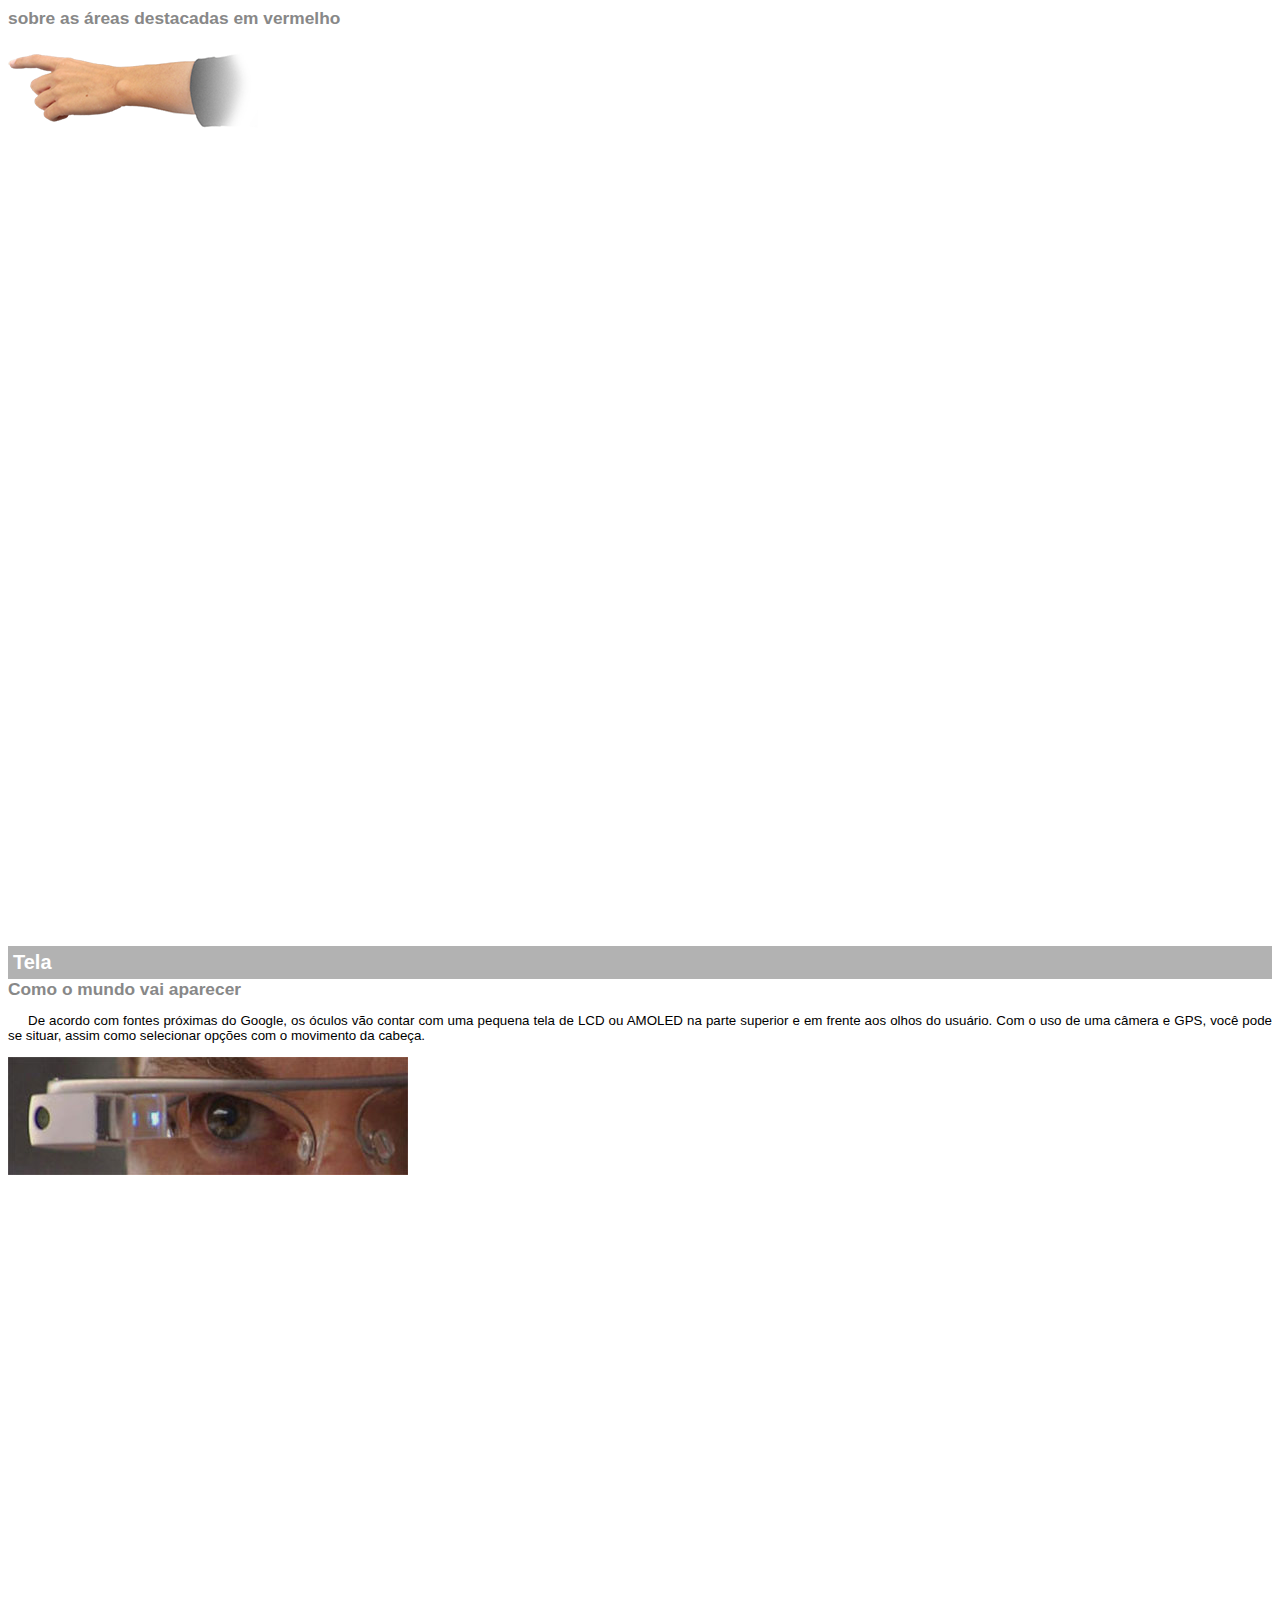
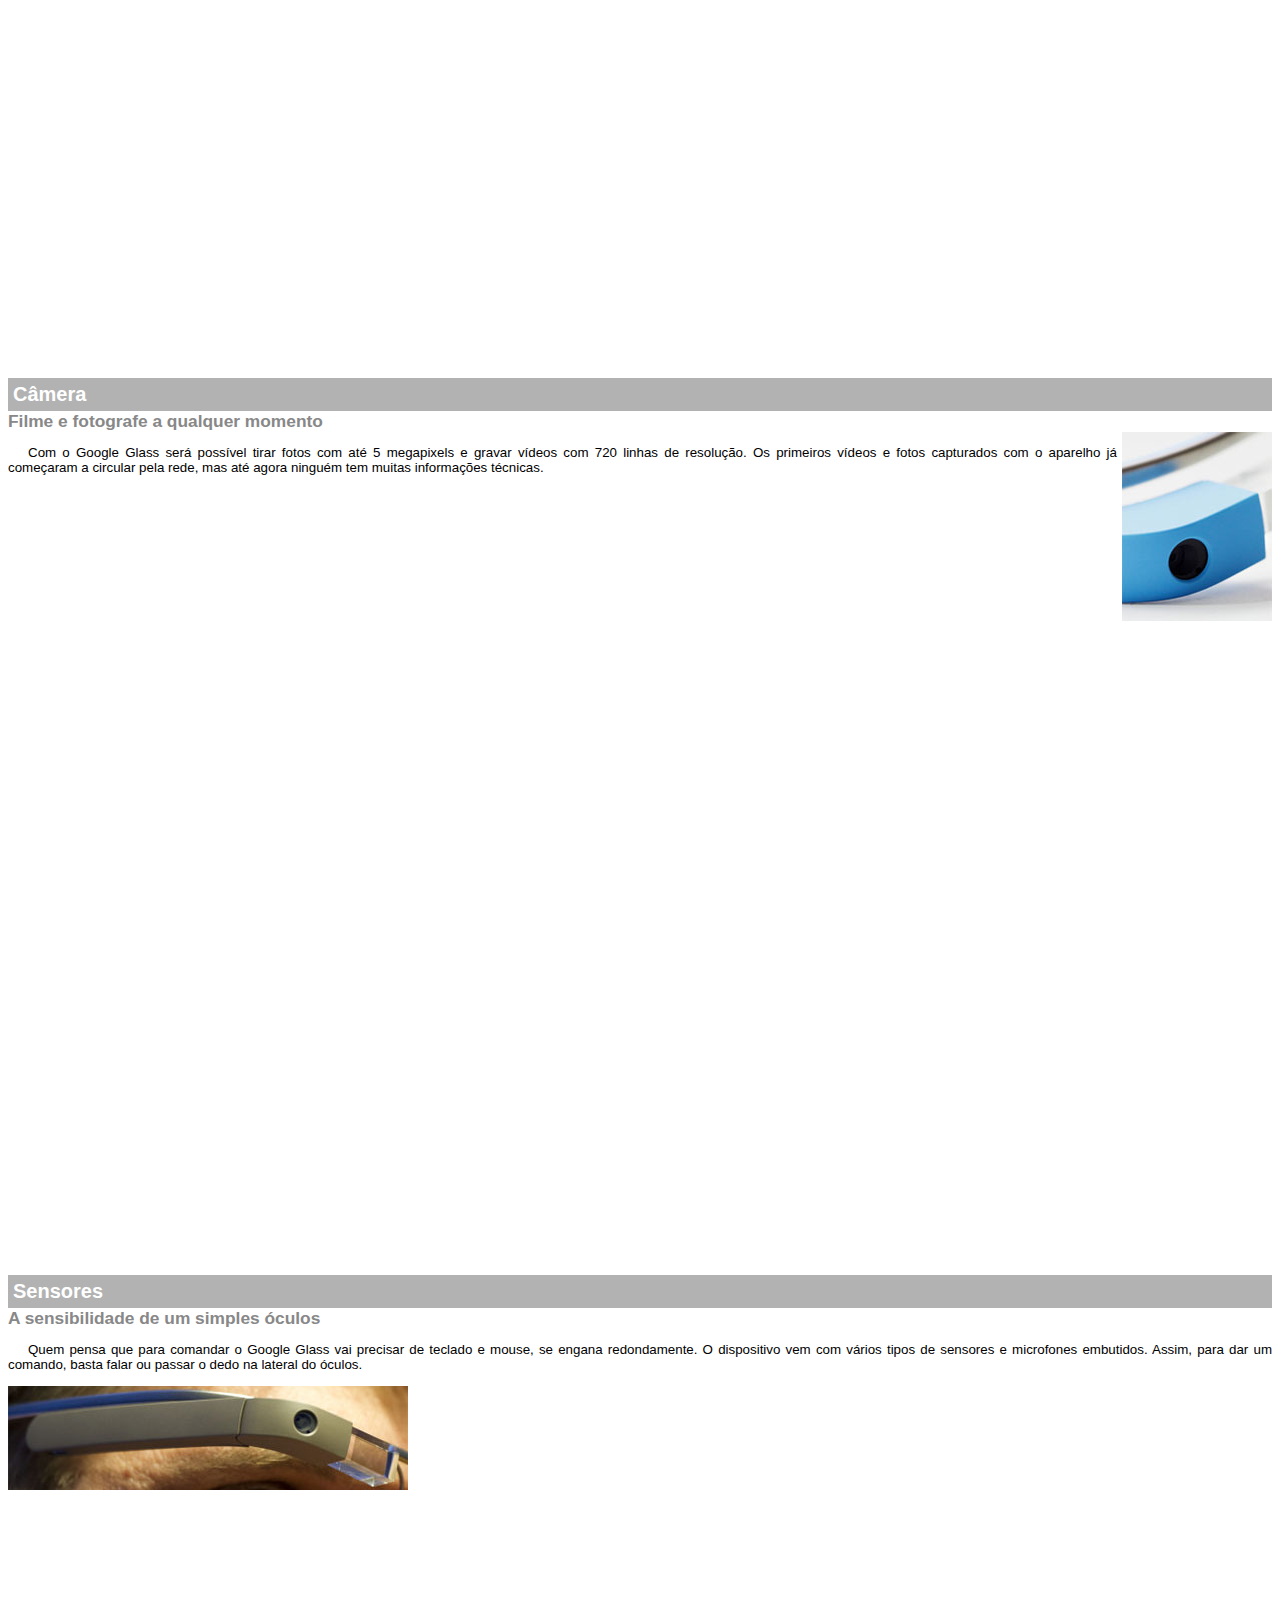
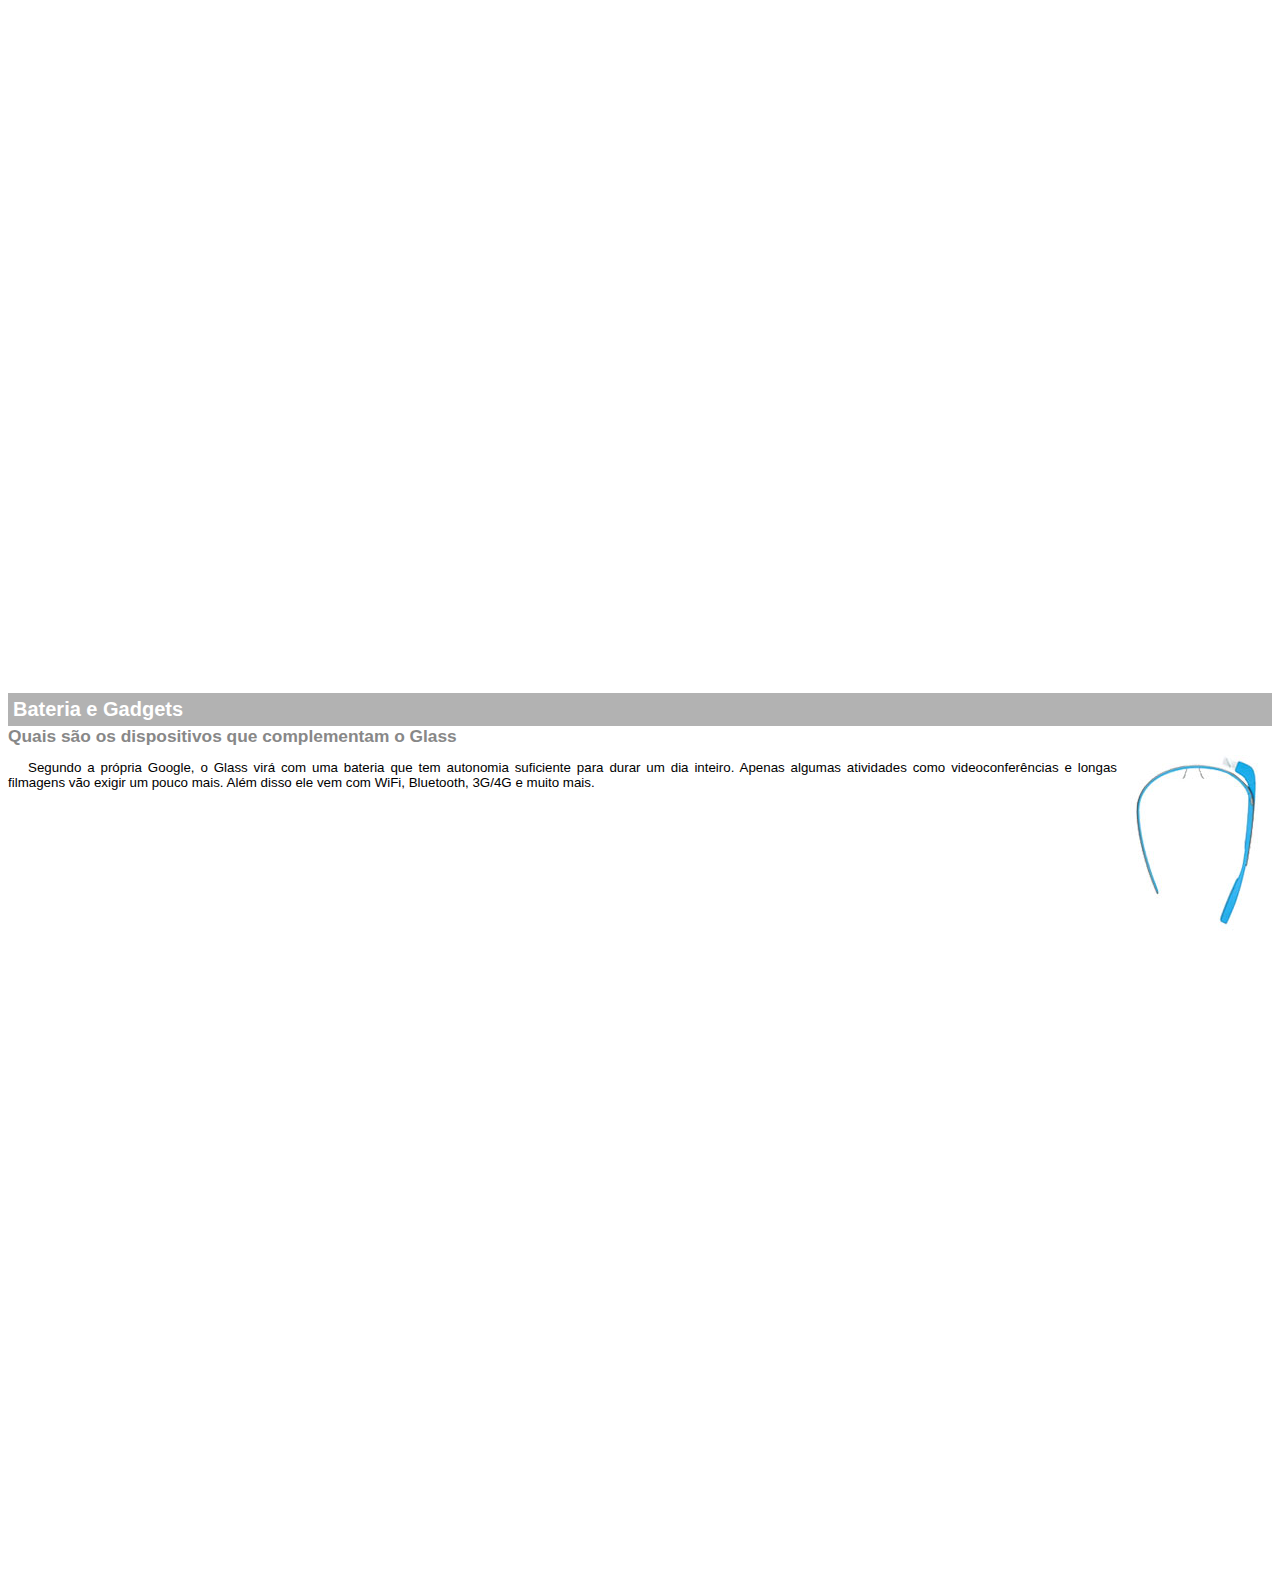
<file: google-glass.html>
<!DOCTYPE html>
<html lang="pt-br">
<head>
    <title>informações sobre Google Glass</title>
    <style>
        body{
            font-family: Arial;
            font-size: 10pt;
        }
        p{
            text-align: justify;
            text-indent: 20px;
        }
        article h1{
            font-size: 15pt;
            color: #ffffff;
            background-color: rgba(0, 0, 0, .3);
            padding: 5px;
            margin: 0px;
        }
        article h2{
            font-size: 13pt;
            color: #888888;
            margin: 0px;
        }
        article{
            margin-bottom: 800px;
        }
        img.imagem-dir{
            display: block;
            float: right;
            margin-left: 5px;
        }

    </style>
</head>

<body>
<article id="topo">
    <header>
        <h2>sobre as áreas destacadas em vermelho</h2>
    </header>
<img src="_imagens/mao.png" alt="Mão apontando para a esquerda"></article>

<article id="tela">
    <header><h1>Tela</h1>
<h2>Como o mundo vai aparecer</h2></header>
<p>De acordo com fontes próximas do Google, os óculos vão contar com uma pequena tela de LCD ou AMOLED na parte superior e em frente aos olhos do usuário. Com o uso de uma câmera e GPS, você pode se situar, assim como selecionar opções com o movimento da cabeça.</p>
<img src="_imagens/det-tela.jpg" alt="Tela do Google Glass"></article>

<article id="camera">
    <header><h1>Câmera</h1>
<h2>Filme e fotografe a qualquer momento</h2></header>
<img src="_imagens/det-camera.jpg" alt="Camera do Google Glass" class="imagem-dir">
<p>Com o Google Glass será possível tirar fotos com até 5 megapixels e gravar vídeos com 720 linhas de resolução. Os primeiros vídeos e fotos capturados com o aparelho já começaram a circular pela rede, mas até agora ninguém tem muitas informações técnicas.</p></article>

<article id="sensores">
    <header><h1>Sensores</h1>
<h2>A sensibilidade de um simples óculos</h2></header>
<p>Quem pensa que para comandar o Google Glass vai precisar de teclado e mouse, se engana redondamente. O dispositivo vem com vários tipos de sensores e microfones embutidos. Assim, para dar um comando, basta falar ou passar o dedo na lateral do óculos.</p>
<img src="_imagens/det-touch.jpg" alt="Sensores do Google Glass"></article>

<article id="gadgets">
    <header><h1>Bateria e Gadgets</h1>
<h2>Quais são os dispositivos que complementam o Glass</h2></header>
<img src="_imagens/det-bateria.jpg" alt="Bateria do Google Glass" class="imagem-dir">
<p>Segundo a própria Google, o Glass virá com uma bateria que tem autonomia suficiente para durar um dia inteiro. Apenas algumas atividades como videoconferências e longas filmagens vão exigir um pouco mais. Além disso ele vem com WiFi, Bluetooth, 3G/4G e muito mais.</p></article>
</body>
</html>
</file>
